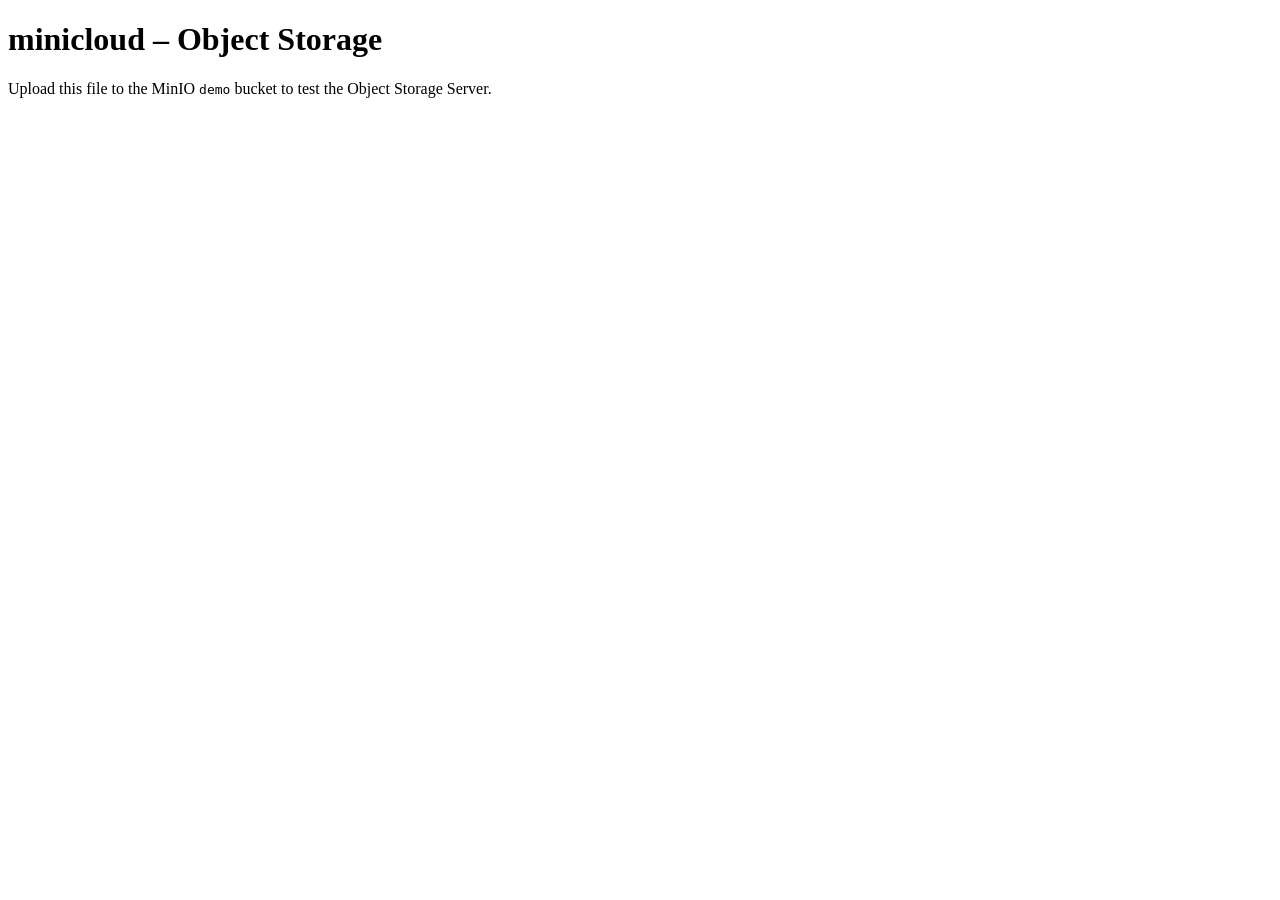
<file: object-storage-server/seed/index.html>
<!doctype html>
<html lang="en">
<head><meta charset="utf-8"><title>minicloud – sample file</title></head>
<body>
  <h1>minicloud – Object Storage</h1>
  <p>Upload this file to the MinIO <code>demo</code> bucket to test the Object Storage Server.</p>
</body>
</html>
</file>
